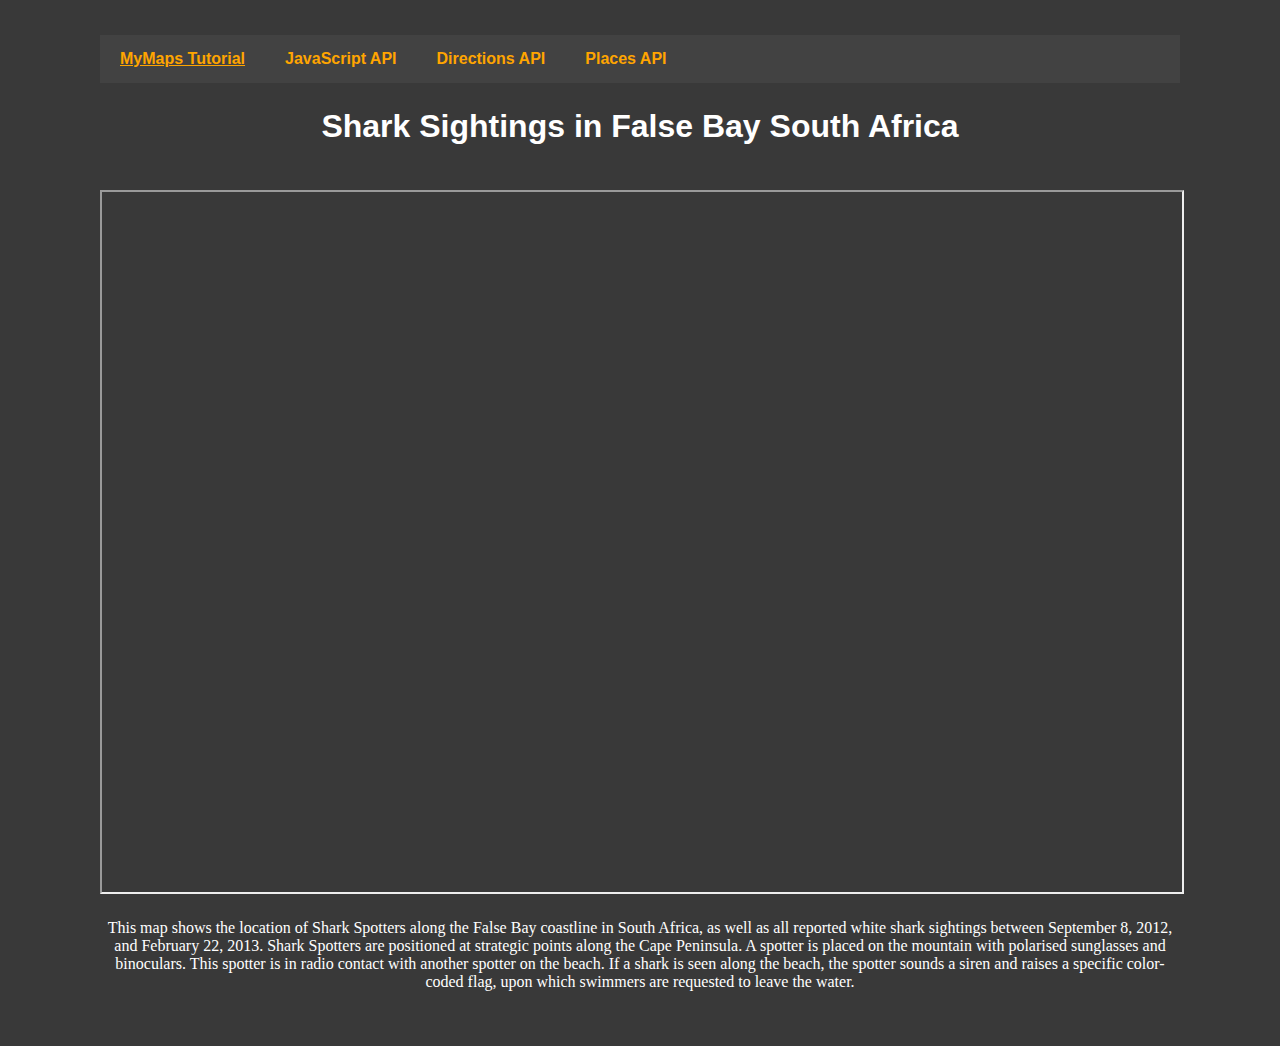
<file: index.html>
<!DOCTYPE html>
<html lang="en">
    <head>
        <!-- meta element taken from https://www.w3schools.com/html/tryit.asp?filename=tryhtml_responsive_viewport -->
        <meta name="viewport" content="width=device-width, initial-scale=1.0">
        <link rel="stylesheet" href="stylesheet.css">
        <title>MyMaps Tutorial</title>
    </head>

    <body>
        <div>
            <ul class="navbarul">
                <li class="navbarli">
                    <a class="navbartxt navbaract" href="index.html">MyMaps Tutorial</a>
                </li>
                <li class="navbarli">
                    <a class="navbartxt" href="javascriptapi.html">JavaScript API</a>
                </li>
                <li class="navbarli">
                    <a class="navbartxt" href="directionsapi.html">Directions API</a>
                </li>
                <li class="navbarli">
                    <a class="navbartxt" href="placesapi.html">Places API</a>
                </li>
            </ul>
        </div>
        <div>
            <h1 class="textcentre">Shark Sightings in False Bay South Africa</h1>
        </div>
        <div>
            <iframe src="https://www.google.com/maps/d/embed?mid=18fXLQn0z6zkfF5MAmTDYDQvwFv7XbURj" width=100% height=700px></iframe>
        </div>
        <div>
            <p class="textcentre">
                This map shows the location of Shark Spotters along the False Bay coastline in South Africa, as well 
                as all reported white shark sightings between September 8, 2012, and February 22, 2013. Shark Spotters 
                are positioned at strategic points along the Cape Peninsula. A spotter is placed on the mountain with 
                polarised sunglasses and binoculars. This spotter is in radio contact with another spotter on the beach. 
                If a shark is seen along the beach, the spotter sounds a siren and raises a specific color-coded flag, 
                upon which swimmers are requested to leave the water.
            </p>
        </div>
    </body>
</html>
</file>
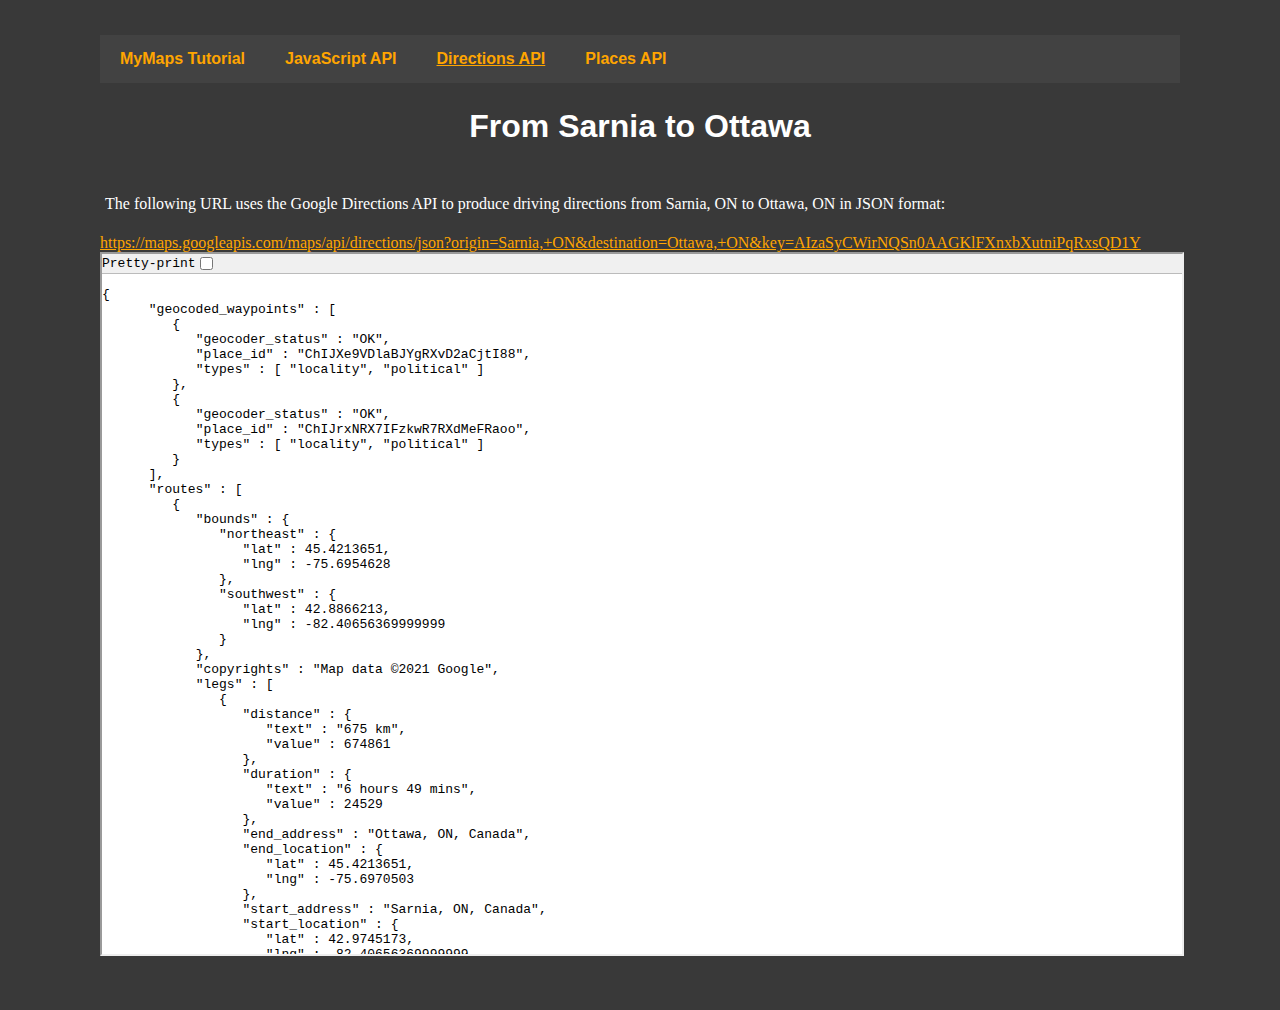
<file: directionsapi.html>
<!DOCTYPE html>
<html lang="en">
    <head>
        <!-- meta element taken from https://www.w3schools.com/html/tryit.asp?filename=tryhtml_responsive_viewport -->
        <meta name="viewport" content="width=device-width, initial-scale=1.0">
        <link rel="stylesheet" href="stylesheet.css">
        <title>Directions API</title>
    </head>

    <body>
        <div>
            <ul class="navbarul">
                <li class="navbarli">
                    <a class="navbartxt" href="index.html">MyMaps Tutorial</a>
                </li>
                <li class="navbarli">
                    <a class="navbartxt" href="javascriptapi.html">JavaScript API</a>
                </li>
                <li class="navbarli">
                    <a class="navbartxt navbaract" href="directionsapi.html">Directions API</a>
                </li>
                <li class="navbarli">
                    <a class="navbartxt" href="placesapi.html">Places API</a>
                </li>
            </ul>
        </div>

        <div>
            <h1 class="textcentre">From Sarnia to Ottawa</h1>
        </div>
        <div>
            <p>The following URL uses the Google Directions API to produce driving directions from Sarnia, ON to Ottawa, ON in JSON format:</p>
        </div>
        <div>
            <a class="sitelinks" href="https://maps.googleapis.com/maps/api/directions/json?origin=Sarnia,+ON&destination=Ottawa,+ON&key=AIzaSyCWirNQSn0AAGKlFXnxbXutniPqRxsQD1Y" target="_blank">
                https://maps.googleapis.com/maps/api/directions/json?origin=Sarnia,+ON&destination=Ottawa,+ON&key=AIzaSyCWirNQSn0AAGKlFXnxbXutniPqRxsQD1Y
            </a>
        </div>
        <div>
            <iframe id="jsonframe" src="directionsapi.json" height=700px width=100%></iframe>
        </div>

    </body>
</html>
</file>
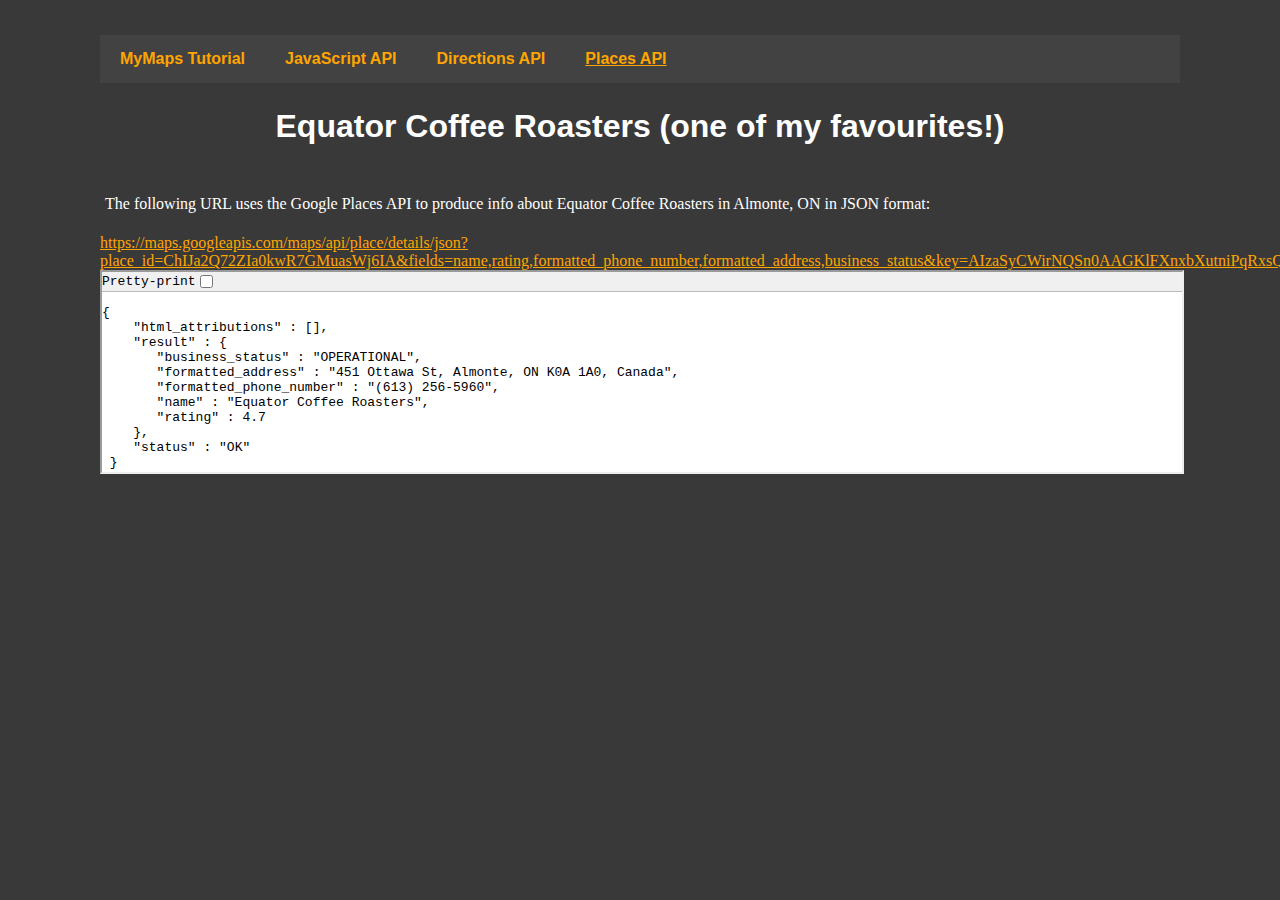
<file: placesapi.html>
<!DOCTYPE html>
<html lang="en">
    <head>
        <!-- meta element taken from https://www.w3schools.com/html/tryit.asp?filename=tryhtml_responsive_viewport -->
        <meta name="viewport" content="width=device-width, initial-scale=1.0">
        <link rel="stylesheet" href="stylesheet.css">
        <title>Places API</title>
    </head>

    <body>
        <div>
            <ul class="navbarul">
                <li class="navbarli">
                    <a class="navbartxt" href="index.html">MyMaps Tutorial</a>
                </li>
                <li class="navbarli">
                    <a class="navbartxt" href="javascriptapi.html">JavaScript API</a>
                </li>
                <li class="navbarli">
                    <a class="navbartxt" href="directionsapi.html">Directions API</a>
                </li>
                <li class="navbarli">
                    <a class="navbartxt navbaract" href="placesapi.html">Places API</a>
                </li>
            </ul>
        </div>

        <div>
            <h1 class="textcentre">Equator Coffee Roasters (one of my favourites!)</h1>
        </div>
        <div>
            <p>The following URL uses the Google Places API to produce info about Equator Coffee Roasters in Almonte, ON in JSON format:</p>
        </div>
        <div>
            <a class="sitelinks" href="https://maps.googleapis.com/maps/api/place/details/json?place_id=ChIJa2Q72ZIa0kwR7GMuasWj6IA&fields=name,rating,formatted_phone_number,formatted_address,business_status&key=AIzaSyCWirNQSn0AAGKlFXnxbXutniPqRxsQD1Y" target="_blank">
                https://maps.googleapis.com/maps/api/place/details/json?place_id=ChIJa2Q72ZIa0kwR7GMuasWj6IA&fields=name,rating,formatted_phone_number,formatted_address,business_status&key=AIzaSyCWirNQSn0AAGKlFXnxbXutniPqRxsQD1Y
            </a>
        </div>
        <div>
            <iframe id="jsonframe" src="placesapi.json" height=200px width=100%></iframe>
        </div>

    </body>
</html>
</file>
<file: stylesheet.css>
/* body style borrowed from my GEOM101 website https://shanemfleming.github.io/stylesheet.css */
body {
	background-color: #393939;
	color: white;
	font-family: Georgia, "Times New Roman", serif;
	margin-top: 35px;
	margin-bottom: 50px;
	margin-left: 100px;
	margin-right: 100px;
}

/* style borrowed from my GEOM101 website https://shanemfleming.github.io/stylesheet.css */
h1 {
    font-family: Verdana, Helvetica, sans-serif;
    margin-bottom: 45px;
}

p {
    padding: 5px;
}

.textcentre {
	text-align: center;
}

/* Pulled from GEOM101 website */
/* created with reference to https://www.w3schools.com/css/css_link.asp */
.sitelinks:link {
	color: orange;
}
.sitelinks:visited {
	color: chocolate;
}
.sitelinks:hover {
	color: gold;
}

/* Navbar design pulled from my GEOM101 website */
/* for nav bar design, I referenced https://www.w3schools.com/css/css_navbar.asp and adjusted the format for my website */
.navbarul {
	background-color: #424242;
	list-style-type: none;
	margin-bottom: 25px;
	margin-top: 0;
	margin-left: 0;
	margin-right: 0;
	padding: 0;
	overflow: hidden;
}
.navbarli {
	float: left;
	display: block;
	padding: 15px 20px;
	text-align: center;
}
.navbartxt {
	font-family: Verdana, Helvetica, sans-serif;
	font-weight: bold;
	color: orange;
	text-decoration: none;
}
.navbaract {
	text-decoration: underline;
}

/* Pulled from https://developers.google.com/maps/documentation/javascript/overview#all */
#map {
    height: 700px;
  }

#jsonframe {
	background-color: white;
}
</file>
